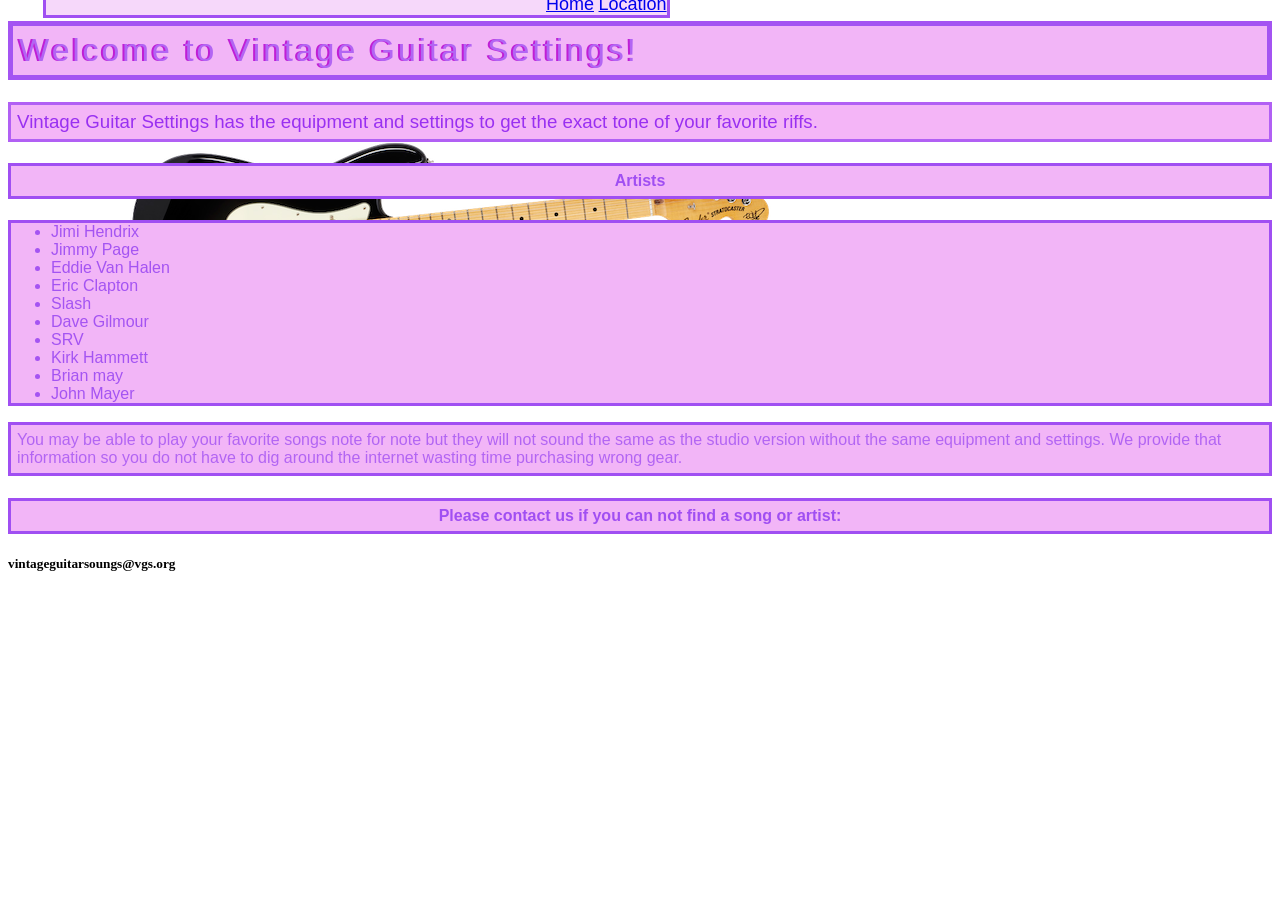
<file: index.html>
<!doctype html>
<html>
<head>
<meta charset="UTF-8">
<title>Vintage Guitar Settings</title>

<link href="style.css" rel="stylesheet" type="text/css">
</head>

	
<body>
<div id="Wrapper">

<header>
	<nav id="nav">
		<ul>
			<li><a href="index.html">Home</a></li> 
			<li><a href="Equipment.html">Location</a></li>
		</ul>
	</nav>

	
	<h1>Welcome to Vintage Guitar Settings!</h1>
<h3>Vintage Guitar Settings has the equipment and settings to get the exact tone of your favorite riffs.</h3>
</header>

<nav>
<h4>Artists</h4>
<ul>

	<li>Jimi Hendrix</li>
	<li>Jimmy Page</li>
	<li>Eddie Van Halen</li>
	<li>Eric Clapton</li>
	<li>Slash</li>	
	<li>Dave Gilmour</li>
	<li>SRV</li>
	<li>Kirk Hammett</li>
	<li>Brian may</li>
	<li>John Mayer</li>
</ul>
</nav>	

<main>

<section class="Section_1">
<p>You may be able to play your favorite songs note for note but they will not sound the same as the studio version without the same equipment and settings. We provide that information so you do not have to dig around the internet wasting time purchasing wrong gear.
</p>
</section>	

<section class="Section_2">
<h4>Please contact us if you can not find a song or artist:</h4>
<h5>vintageguitarsoungs@vgs.org</h5>
</section>	
</main>

</div>
</body>
</html>
</file>
<file: style.css>
@charset "UTF-8";
h3 {
	color: #9930F1;
	font-family: Gotham, "Helvetica Neue", Helvetica, Arial, sans-serif;
	font-style: normal;
	font-variant: normal;
	font-weight: normal;
	border: medium solid #B160F4;
	background-color: #F4B5F7;
	padding-top: 6px;
	padding-right: 6px;
	padding-bottom: 6px;
	padding-left: 6px;
}
body ul li {
}
h4 {
	color: #A04FF2;
	font-family: Gotham, "Helvetica Neue", Helvetica, Arial, sans-serif;
	font-style: normal;
	font-variant: normal;
	border: medium solid #A04FF2;
	background-color: #F2B5F7;
	padding-top: 6px;
	padding-right: 6px;
	padding-bottom: 6px;
	padding-left: 6px;
	text-align: center;
	font-weight: bold;
}
body ul li {
	color: #9E4EF2;
	font-family: Gotham, "Helvetica Neue", Helvetica, Arial, sans-serif;
	font-style: normal;
	font-variant: normal;
	font-weight: normal;
	border-width: medium;
	border-style: none;
}
body ul li {
	color: #A454F2;
	font-family: Gotham, "Helvetica Neue", Helvetica, Arial, sans-serif;
}
body ul li {
}
ul {
	border: medium solid #A04FF2;
	background-color: #F2B5F7;
}
p {
	color: #B265F3;
	font-family: Gotham, "Helvetica Neue", Helvetica, Arial, sans-serif;
	font-style: normal;
	font-variant: normal;
	font-weight: normal;
	border: medium solid #A04FF2;
	padding-top: 6px;
	padding-right: 6px;
	padding-bottom: 6px;
	padding-left: 6px;
	background-color: #F2B5F7;
}
#nav ul {
    color: #FFFFFF;
    font-family: Baskerville, "Palatino Linotype", Palatino, "Century Schoolbook L", "Times New Roman", serif;
}
#Wrapper {
}
#nav ul {
    color: #FFFFFF;
}
#nav ul {
    list-style-type: none;
    font-size: large;
    font-weight: bolder;
    position: fixed;
    padding-left: 500px;
    padding-right: 0px;
    margin-left: 35px;
    padding-bottom: 0px;
    margin-top: -30px;
    background-color: #F6D8FA;
}
#nav ul li {
    display: inline;
}
h1 {
	color: #B265F3;
	font-family: Gotham, "Helvetica Neue", Helvetica, Arial, sans-serif;
	font-style: normal;
	font-variant: normal;
	font-weight: normal;
	text-shadow: -2px 0px #C01ED5;
	letter-spacing: 3px;
	border: thick solid #A454F2;
	padding-right: 6px;
	padding-top: 6px;
	padding-bottom: 6px;
	padding-left: 6px;
	background-color: #F2B5F7;
}

}
h5 {
	color: #A04FF2;
	font-size: large;
}
body {
    background-image: url(fender.png);
    background-position: 17% 30px;
    background-repeat: no-repeat;
    background-attachment: fixed;
}
ul {
    background-image: url(Jimi.png);
    background-repeat: no-repeat;
    background-position: 50% 111%;
    background-attachment: fixed;
}
</file>
